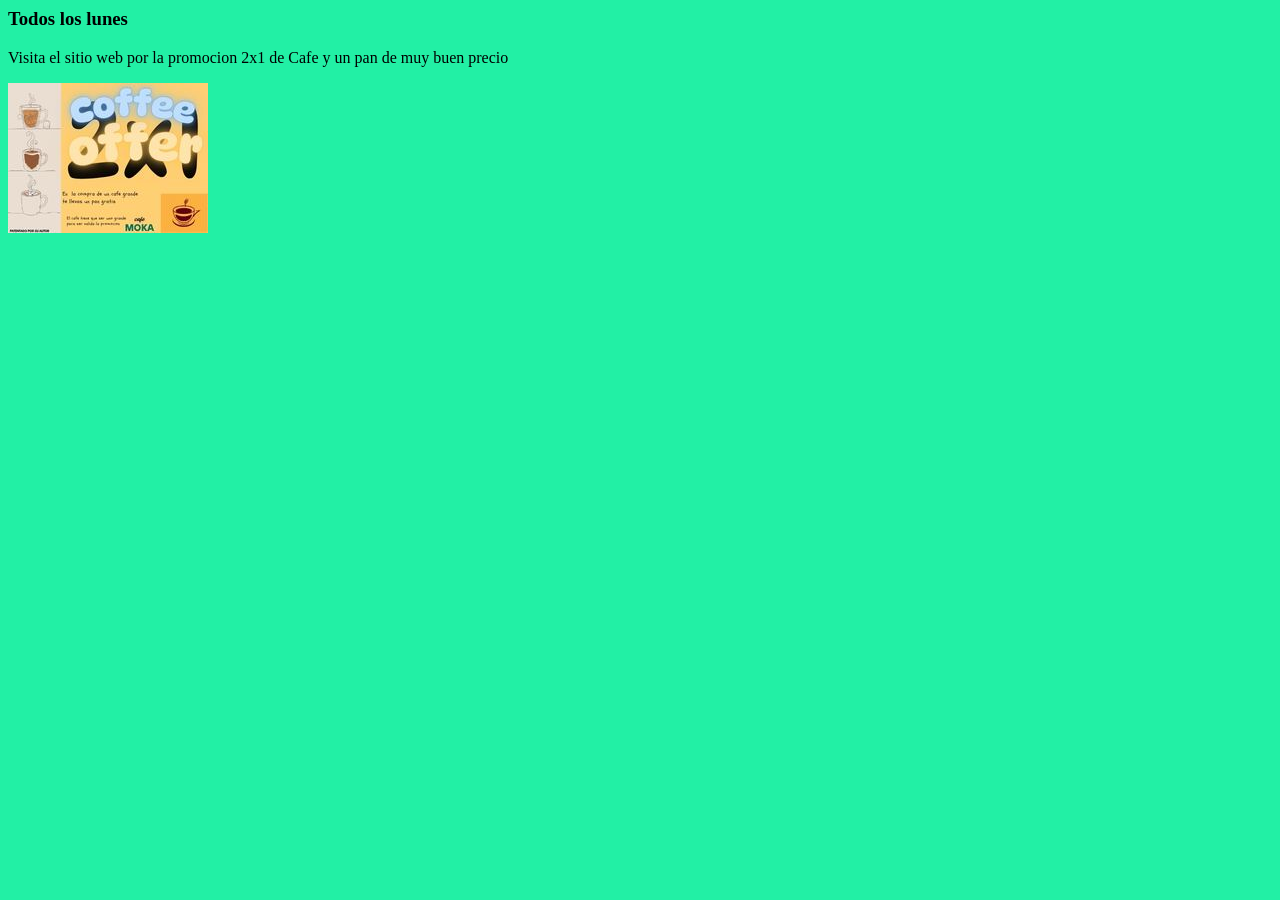
<file: Anuncio.html>
<DOCTYPE html>
<html lang=´es´>
<head>
        <meta charset= ´UTF-8´>
</head>
<body style = "background-color: #22F0A5;">



    <h3>Todos los lunes </h3>
    <p>Visita el sitio web por la promocion 2x1 de Cafe y un pan de muy buen precio</p>
    <img src="anuncio.jpg" alt="anuncio" />
</body>
</html>
</file>
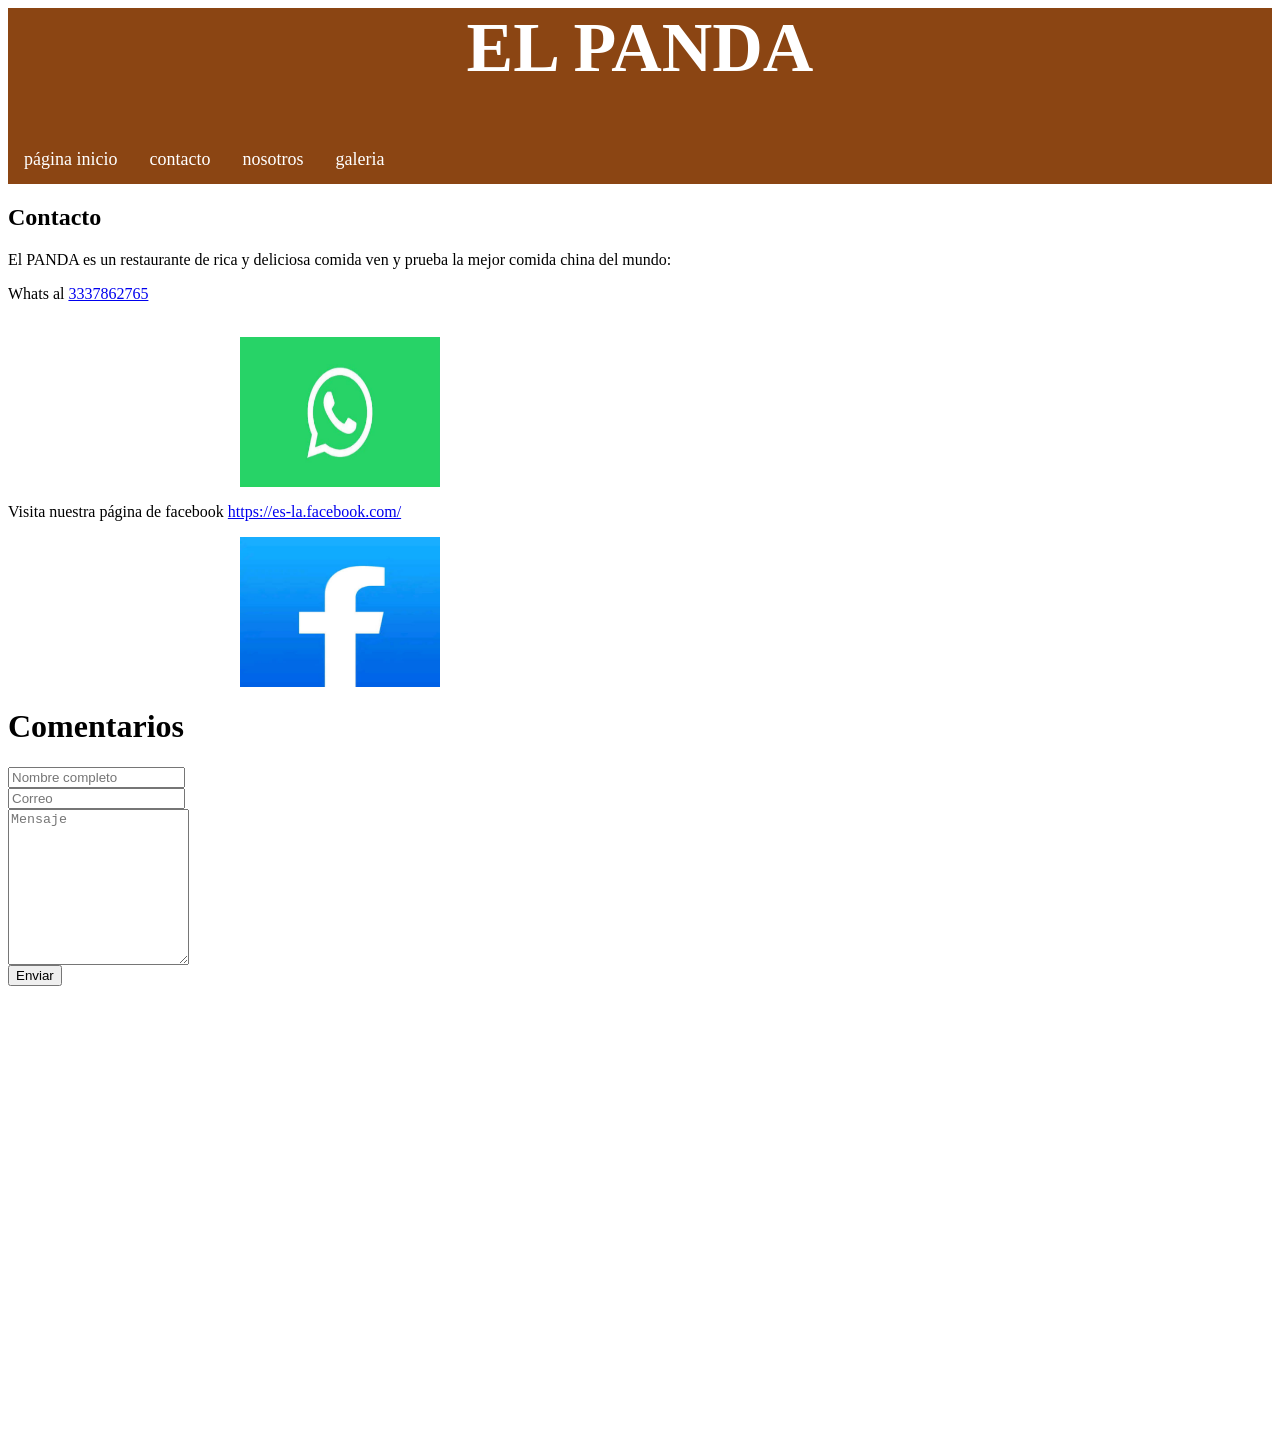
<file: Contacto.html>
<html>
   <head>
      <title>contacto</title>
      <link rel="stylesheet" href="estilocontacto.css">
   </head>
   <body>
      <div id="encabezado">
         <h1>EL PANDA </h1>
         <ul class="navbar">
           <li><a href="index.html">página inicio</a>
           <li><a href="contacto.html">contacto</a>
           <li><a href="nosotros.html">nosotros</a>
           <li><a href="galeria.html">galeria</a>
         </ul>
      </div>
   <div id="pagina">
    <div id="columna_principal">
    <h2>Contacto</h2>
     <p>El PANDA es un restaurante de rica y deliciosa comida ven y prueba la mejor comida china del mundo:</p>
     <p>Whats al <a href="https://api.whatsapp.com/send/?phone=%2B5213337862765&text=Hola &type=phone_number&app_absent=0">3337862765 </a></p><br>
       <img src="Whatsapp.jpg" width="200" height="150" alt="teléfono" />
     <p>Visita nuestra página de facebook <a href="https://es-la.facebook.com/">https://es-la.facebook.com/</a></p>
       <img src="Facebook.jpg" width="200" height="150" alt="Facebook" />
     <div class="container">
  	<h1>Comentarios</h1>
  	<form action="https://formsubmit.co/emilianoornelasruiz@gmail.com" method="POST">
    		<div class="form-group">
      			<div class="form-row">
        			<div class="col">
          				<input type="text" name="name" class="form-control" placeholder="Nombre completo" required>
        			</div>
        			<div class="col">
          				<input type="email" name="email" class="form-control" placeholder="Correo" required>
        			</div>
      			</div>
    		</div>
    		<div class="form-group">
      			<textarea placeholder="Mensaje" class="form-control" name="message" rows="10" required></textarea>
    		</div>
    			<button type="submit" class="btn btn-lg btn-dark btn-block">Enviar</button>
  	</form>
    </div>
<iframe src="https://www.google.com/maps/embed?pb=!4v1780071860630!6m8!1m7!1slNNlJstCLtYzYAXjKRwiuQ!2m2!1d20.7109776879095!2d-103.3289509713512!3f278.44!4f0!5f0.7820865974627469" width="600" height="450" style="border:0;" allowfullscreen="" loading="lazy" referrerpolicy="no-referrer-when-downgrade"></iframe>

  
  
  </body>
</html>
</file>
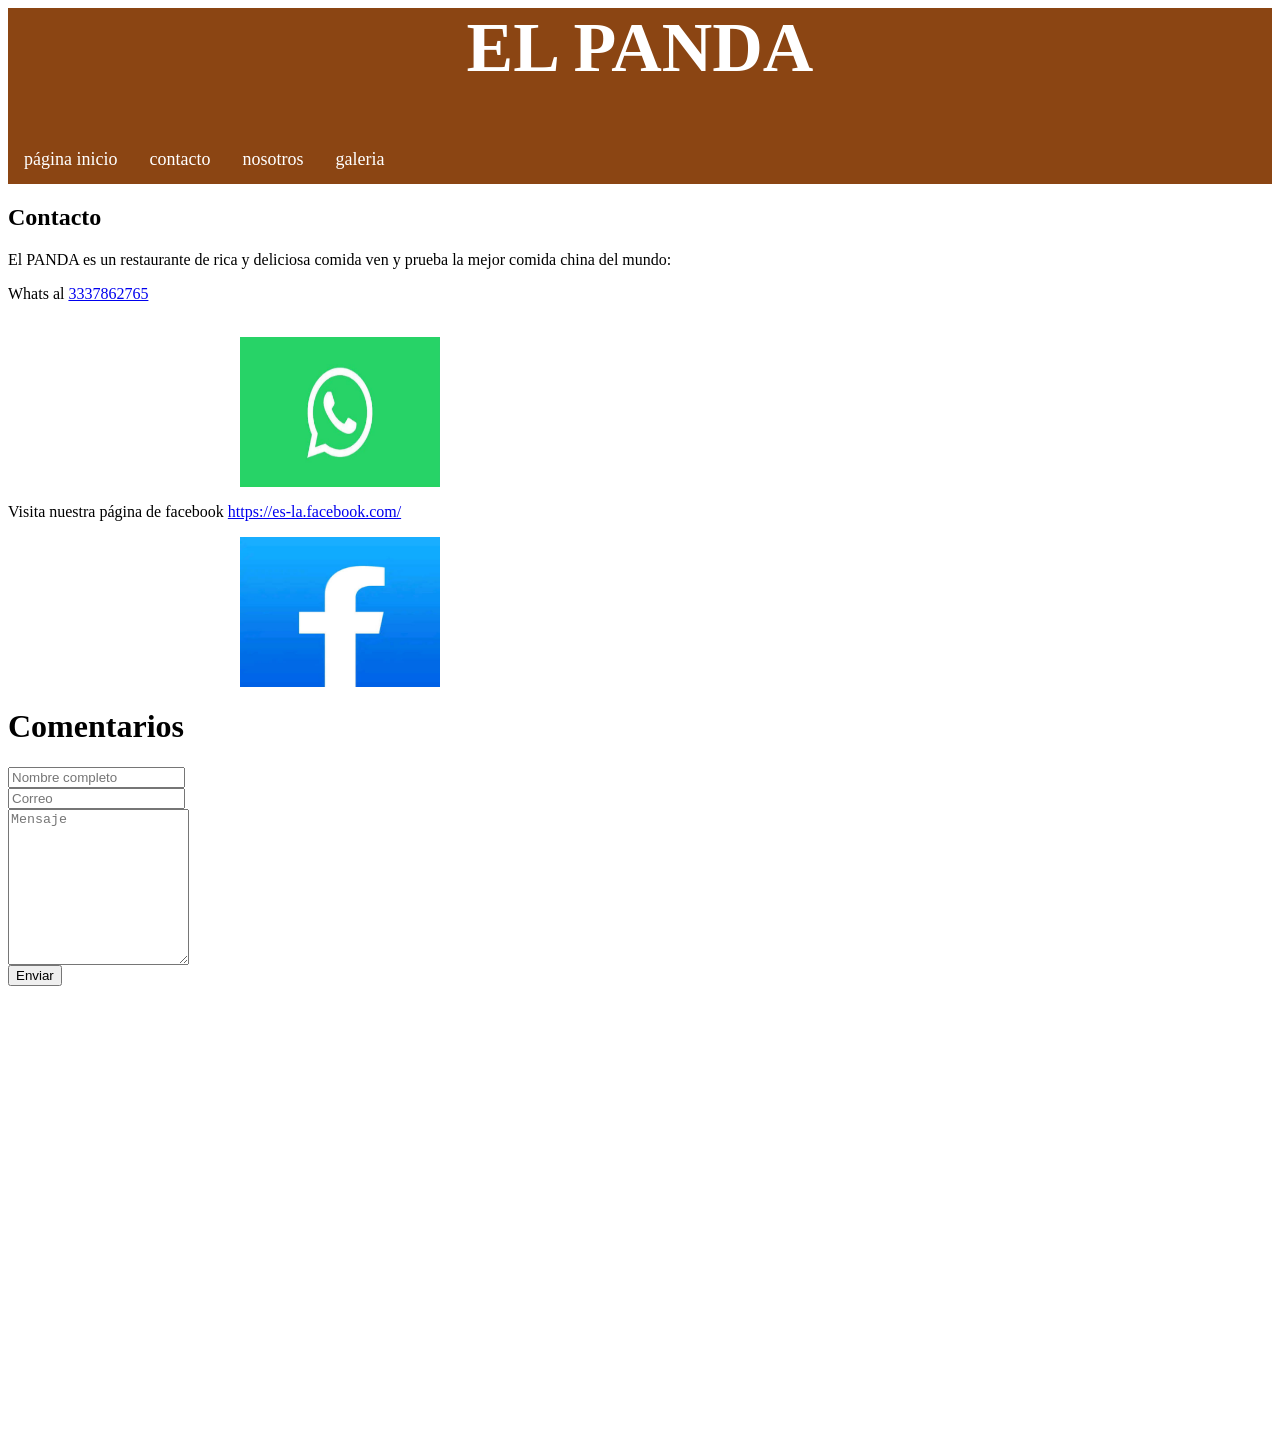
<file: contacto.html>
<html>
   <head>
      <title>contacto</title>
      <link rel="stylesheet" href="estilocontacto.css">
   </head>
   <body>
      <div id="encabezado">
         <h1>EL PANDA </h1>
         <ul class="navbar">
           <li><a href="index.html">página inicio</a>
           <li><a href="contacto.html">contacto</a>
           <li><a href="nosotros.html">nosotros</a>
           <li><a href="galeria.html">galeria</a>
         </ul>
      </div>
   <div id="pagina">
    <div id="columna_principal">
    <h2>Contacto</h2>
     <p>El PANDA es un restaurante de rica y deliciosa comida ven y prueba la mejor comida china del mundo:</p>
     <p>Whats al <a href="https://api.whatsapp.com/send/?phone=%2B5213337862765&text=Hola &type=phone_number&app_absent=0">3337862765 </a></p><br>
       <img src="Whatsapp.jpg" width="200" height="150" alt="teléfono" />
     <p>Visita nuestra página de facebook <a href="https://es-la.facebook.com/">https://es-la.facebook.com/</a></p>
       <img src="Facebook.jpg" width="200" height="150" alt="Facebook" />
     <div class="container">
  	<h1>Comentarios</h1>
  	<form action="https://formsubmit.co/c247e915a42554eecc2be3e441b0a2d9" method="POST">
    		<div class="form-group">
      			<div class="form-row">
        			<div class="col">
          				<input type="text" name="name" class="form-control" placeholder="Nombre completo" required>
        			</div>
        			<div class="col">
          				<input type="email" name="email" class="form-control" placeholder="Correo" required>
        			</div>
      			</div>
    		</div>
    		<div class="form-group">
      			<textarea placeholder="Mensaje" class="form-control" name="message" rows="10" required></textarea>
    		</div>
    			<button type="submit" class="btn btn-lg btn-dark btn-block">Enviar</button>
  	</form>
    </div>
<iframe src="https://www.google.com/maps/embed?pb=!4v1780071860630!6m8!1m7!1slNNlJstCLtYzYAXjKRwiuQ!2m2!1d20.7109776879095!2d-103.3289509713512!3f278.44!4f0!5f0.7820865974627469" width="600" height="450" style="border:0;" allowfullscreen="" loading="lazy" referrerpolicy="no-referrer-when-downgrade"></iframe>

  
  
  </body>
</html>
</file>
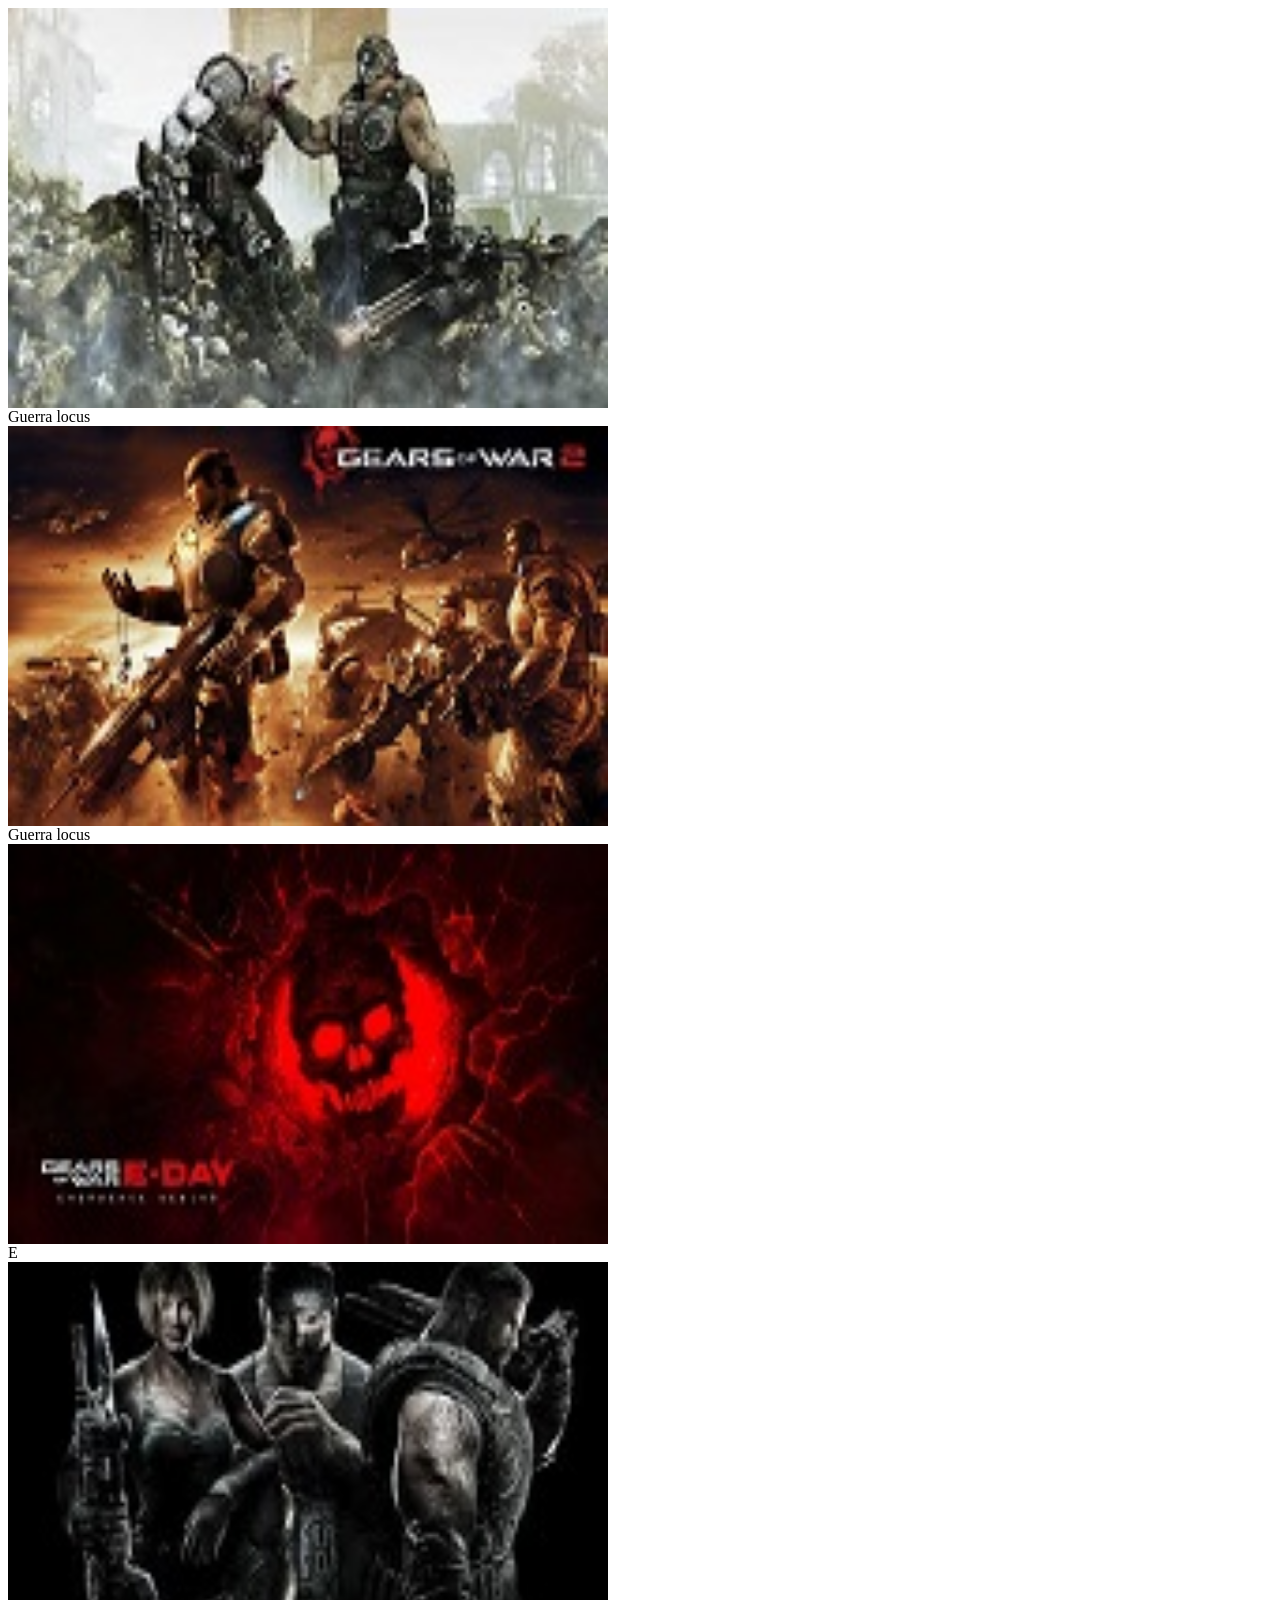
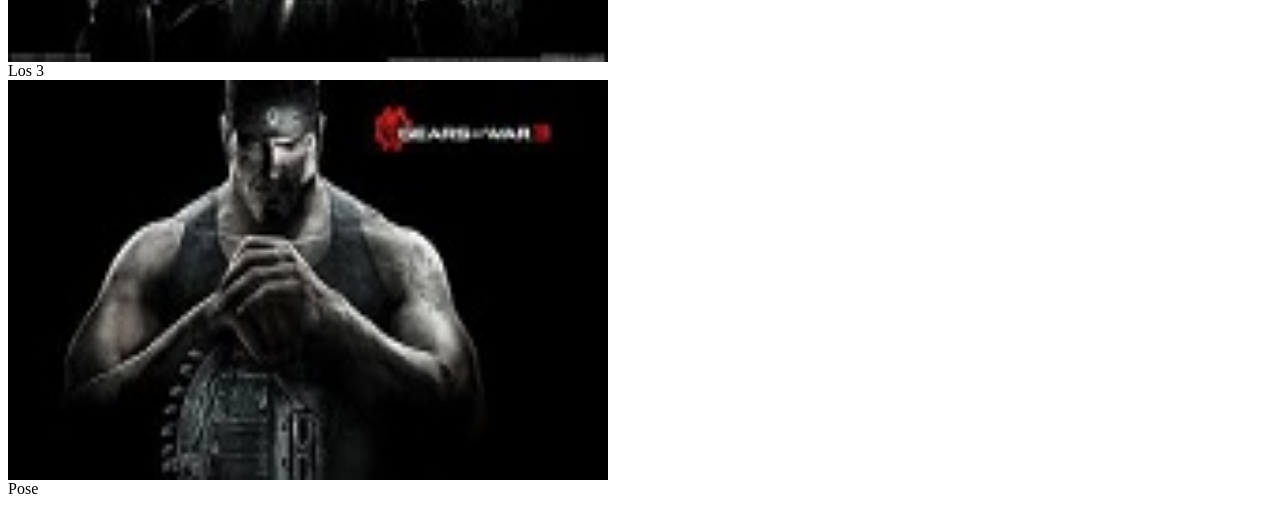
<file: Galeria.html>
<html>
<head>

</head>
<body>

<div class="gallery">

<div class="gallery-item">
  <a target="_blank" href="Carmine.jpg">
    <img src="mini_Carmine.jpg" alt="Guerra locus" width="600" height="400">
  </a>
  <div class="desc"> Guerra locus</div>
</div>

<div class="gallery-item">
  <a target="_blank" href="el 2 mejor juego.jpg">
    <img src="mini_el 2 mejor juego.jpg" alt="Guerra locus" width="600" height="400">
  </a>
  <div class="desc"> Guerra locus</div>
</div>

<div class="gallery-item">
  <a target="_blank" href="DAY E.jpg">
    <img src="mini_DAY E.jpg" alt="E" width="600" height="400">
  </a>
  <div class="desc">E</div>
</div>

<div class="gallery-item">
  <a target="_blank" href="gears.jpg">
    <img src="mini_gears.jpg" alt="Los 3" width="600" height="400">
  </a>
  <div class="desc">Los 3</div>
</div>

<div class="gallery-item">
  <a target="_blank" href="Marcus.jpg">
    <img src="mini_Marcus.jpg" alt="Pose" width="600" height="400">
  </a>
  <div class="desc">Pose</div>
</div>

</div>

</body>
</html>
</file>
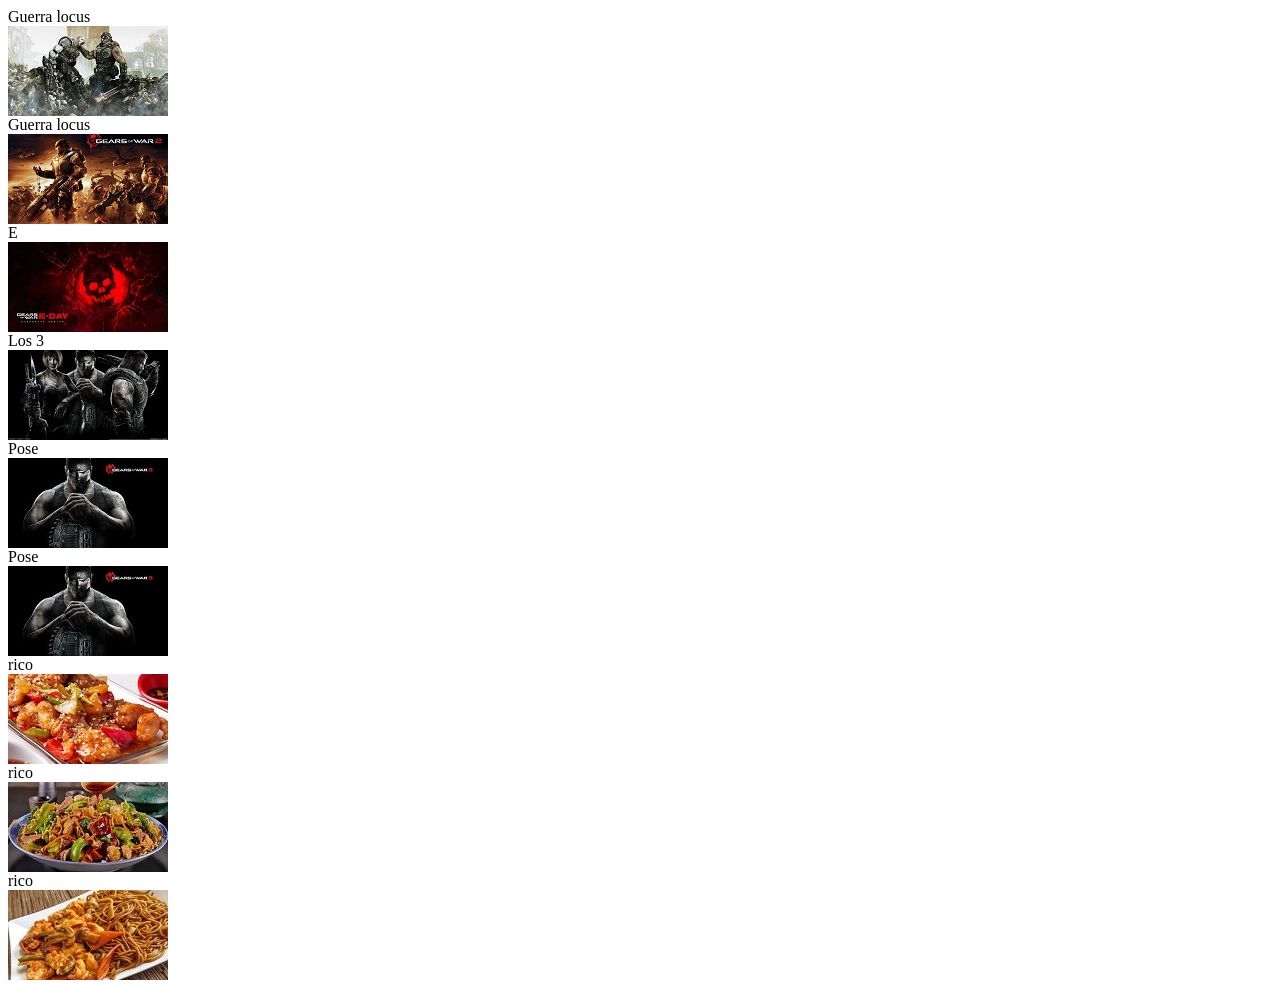
<file: galeria.html>
<html>
<head>

</head>
<body>

<div class="gallery">
 <div class="desc"> Guerra locus</div>
<div class="gallery-item">
  <a target="_blank" href="Carmine.jpg">
    <img src="mini_Carmine.jpg" alt="Guerra locus" >
  </a>
</div>
 <div class="desc"> Guerra locus</div>
<div class="gallery-item">
  <a target="_blank" href="el 2 mejor juego.jpg">
    <img src="mini_el 2 mejor juego.jpg" alt="Guerra locus" >
  </a>

</div>
 <div class="desc">E</div>
<div class="gallery-item">
  <a target="_blank" href="DAY E.jpg">
    <img src="mini_DAY E.jpg" alt="E" >
  </a>
  
</div>
 <div class="desc">Los 3</div>
<div class="gallery-item">
  <a target="_blank" href="gears.jpg">
    <img src="mini_gears.jpg" alt="Los 3" >
  </a>
 
</div>
<div class="desc">Pose</div>
<div class="gallery-item">
  <a target="_blank" href="Marcus.jpg">
    <img src="mini_Marcus.jpg" alt="Pose" >
  </a>
  
</div>
<div class="desc">Pose</div>
<div class="gallery-item">
  <a target="_blank" href="Marcus.jpg">
    <img src="mini_Marcus.jpg" alt="Pose" >
  </a>
  
</div>
<div class="desc">rico</div>
<div class="gallery-item">
  <a target="_blank" href="cocina.jpg">
    <img src="mini_cocina.jpg" alt="Pose" >
  </a>
  
</div>
<div class="desc">rico</div>
<div class="gallery-item">
  <a target="_blank" href="zetterpak.jpg">
    <img src="mini_zetterpak.jpg" alt="Pose" >
  </a>
  
</div>
<div class="desc">rico</div>
<div class="gallery-item">
  <a target="_blank" href="imperial.jpg">
    <img src="mini_imperial.jpg" alt="Pose" >
  </a>

  
</div>

</body>
</html>
</file>
<file: estilocontacto.css>
html {
 margin: 0;
 padding: 0;
 box-sizing: border-box;
 }

div#encabezado {
  background-color: #8B4513;
  text-align: center;
  font-size: 35px;
  color: white;
  height: auto;
}

div#columna_principal{
 float: left;
 background-color: #FFFFFF; 
}

.navbar {
        margin: 0 px;
        padding: 0 px;
        text-align: left;
        font-size: 18px;
        list-style-type:none;
        height: auto;
        background-color: #8B4513;
        }
ul {
  list-style-type: none;
  margin: 0;
  padding: 0;
  overflow: hidden;

}

ul li {
  float: left;
}

ul li a {
  display: block;
  color: white;
  text-align: center;
  padding: 14px 16px;
  text-decoration: none;
}

ul li a:hover {
  background-color: #111111;
}


img {
  display: block;
  margin: 0 auto;
}
</file>
